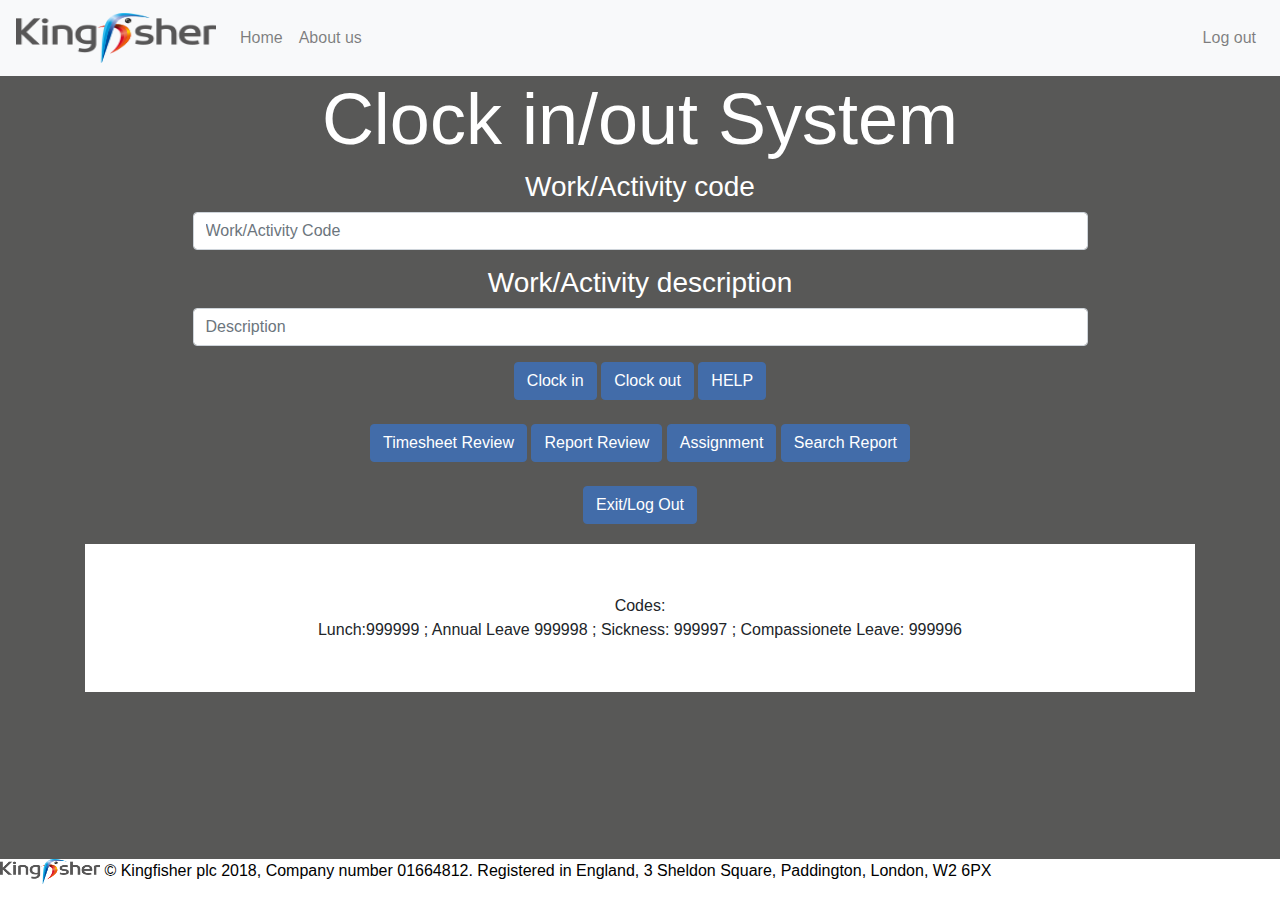
<file: web/adminClockin-out.html>
<!doctype html>

<html lang="en">

    <head>
        <meta charset="utf-8">
        <title>Clock in / Clock out</title>
        <meta name="description" content="Our main homepage.">
        <meta name="author" content="Ieuan Burton,Donato De Nicola">
        <link rel="stylesheet" href="bootstrap/css/bootstrap.min.css">
    </head>
    <body>
        <!-- ============ HEADER SECTION ============== -->
        <div id="header">
        </div>
        <!-- ============ NAVIGATION BAR SECTION ============== -->
        <nav class="navbar navbar-expand-sm bg-light navbar-light">
            <!-- Brand/logo -->
            <a class="navbar-brand" href="#">
                <img src="imgs/kingfisher.png" alt="logo" style="width:200px;height:50px">
            </a>
            <!-- Links -->
            <ul class="navbar-nav">
                <li class="nav-item">
                    <a class="nav-link" href="https://www.kingfisher.com/index.asp">Home</a>
                </li>
                <li class="nav-item">
                    <a class="nav-link" href="https://www.kingfisher.com/index.asp?pageid=2">About us</a>
                </li>
            </ul>
            <div id="navbarNavDropdown" class="navbar-collapse collapse">
                <ul class="navbar-nav mr-auto">
                </ul>
                <ul class="navbar-nav">
                    <li class="nav-item">
                        <a class="nav-link" href="login.html">Log out</a>
                    </li>
                </ul>
            </div>
        </nav>
        <!-- ============ MAIN CONTENT SECTION ============== -->
        <div class="container">
            <form class="form-horizontal">
                <fieldset>
                    <!-- Text input-->
                    <section id="cover">
                        <div id="cover-caption">
                            <div id="container" class="container">
                                <div class="row text-white">
                                    <div class="col-sm-10 offset-sm-1 text-center">
                                        <h1 class="display-3">Clock in/out System</h1>
                                        <div class="info-form">
                                            <form action="" class="form-inline justify-content-center">
                                                <div class="form-group">
                                                    <h3>Work/Activity code</h3>
                                                    <label class="sr-only">Work/Activity code</label>
                                                    <input type="text" id='workCode' class="form-control" placeholder="Work/Activity Code">
                                                </div>
                                                <div class="form-group">
                                                    <h3>Work/Activity description</h3>
                                                    <label class="sr-only">Work descriptiopn</label>
                                                    <input type="text" id='workDescription' class="form-control" placeholder="Description">
                                                </div>
                                                <button type="submit" id="btnClockIn" class="btn btn-success ">Clock in</button>
                                                <button type="submit" id="btnClockOut" class="btn btn-success ">Clock out</button>
                                                <button type="submit" onclick="helpFunction()" id="helpBtn" class="btn btn-success ">HELP</button>
                                            </form>
                                        </div>
                                        <br>
                                        <a href="approvalPage.html" class="btn btn-success" role="button">Timesheet Review</a>
                                        <a href="approvalPage.html" class="btn btn-success" role="button">Report Review</a>
                                        <a href="assignment.html" class="btn btn-success" role="button">Assignment</a>
                                        <a href="reportSearch.html" class="btn btn-success" role="button">Search Report</a>
                                        <br>
                                        <br>
                                        <a href="login.html" class="btn btn-success" role="button">Exit/Log Out</a>
                                    </div>
                                </div>
                            </div>
                        </div>
                    </section>
                    <div id="help">Codes: <br>Lunch:999999 ; Annual Leave 999998 ; Sickness: 999997 ; Compassionete Leave: 999996 </div>
                    <!-- ============ FOOTER SECTION ============== -->
                    <div class="footer">
                        <p><img src="imgs/kingfisher.png" alt="logo" style="width:100px;height:25px"> © Kingfisher plc 2018, Company number 01664812. Registered in England, 3 Sheldon Square, Paddington, London, W2 6PX</p>
                    </div>
                    <script src="clockin-outJS.js"> </script>
                    </body>
                </html>
</file>
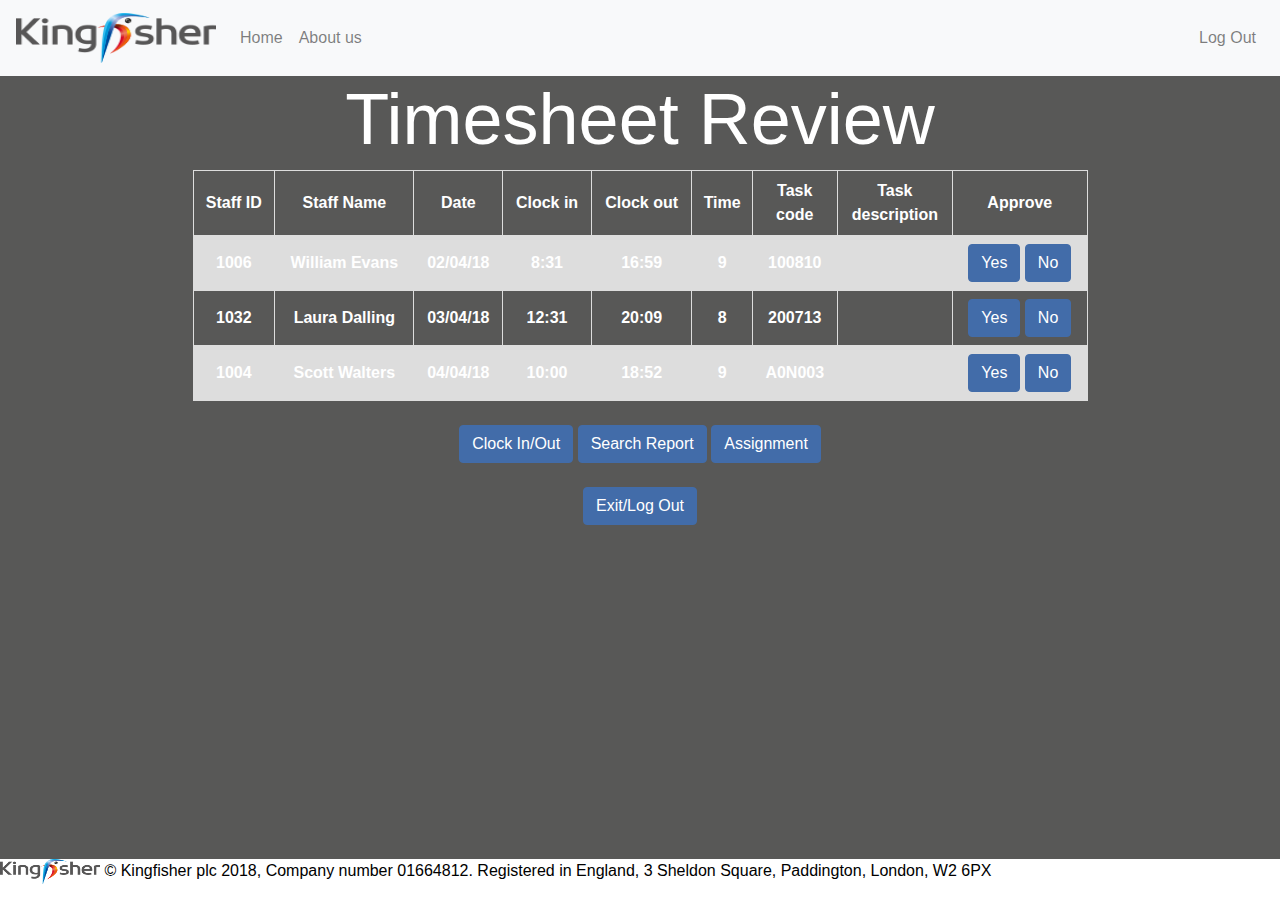
<file: web/approvalPage.html>
<!doctype html>

<html lang="en">

    <head>
        <meta charset="utf-8">
        <title>Time Sheets Approval</title>
        <meta name="description" content="Our main homepage.">
        <meta name="author" content="Ieuan Burton,Donato De Nicola">
        <link rel="stylesheet" href="bootstrap/css/bootstrap.min.css">
    </head>
    <body>
        <!-- ============ HEADER SECTION ============== -->
        <div id="header">
        </div>
        <!-- ============ NAVIGATION BAR SECTION ============== -->
        <nav class="navbar navbar-expand-sm bg-light navbar-light">
            <!-- Brand/logo -->
            <a class="navbar-brand" href="#">
                <img src="imgs/kingfisher.png" alt="logo" style="width:200px;height:50px">
            </a>
            <!-- Links -->
            <ul class="navbar-nav">
                <li class="nav-item">
                    <a class="nav-link" href="https://www.kingfisher.com/index.asp">Home</a>
                </li>
                <li class="nav-item">
                    <a class="nav-link" href="https://www.kingfisher.com/index.asp?pageid=2">About us</a>
                </li>
            </ul>
            <div id="navbarNavDropdown" class="navbar-collapse collapse">
                <ul class="navbar-nav mr-auto">
                </ul>
                <ul class="navbar-nav">
                    <li class="nav-item">
                        <a class="nav-link" href="login.html">Log Out</a>
                    </li>
                </ul>
            </div>
        </nav>
        <!-- ============ MAIN CONTENT SECTION ============== -->
        <div class="container">
            <form class="form-horizontal">
                <fieldset>
                    <!-- Text input-->
                    <section id="cover">
                        <div id="cover-caption">
                            <div id="container" class="container">
                                <div class="row text-white">
                                    <div class="col-sm-10 offset-sm-1 text-center">
                                        <h1 class="display-3">Timesheet Review</h1>
                                        <table>
                                            <tr>
                                                <th>Staff ID</th>
                                                <th>Staff Name</th>
                                                <th>Date</th>
                                                <th>Clock in</th>
                                                <th>Clock out</th>
                                                <th>Time</th>
                                                <th>Task <br> code</th>
                                                <th>Task <br> description</th>
                                                <th>Approve</th>
                                            </tr>
                                            <tr>
                                                <th>1006</th>
                                                <th>William Evans</th>
                                                <th>02/04/18</th>
                                                <th>8:31</th>
                                                <th>16:59</th>
                                                <th>9</th>
                                                <th>100810</th>
                                                <th></th>
                                                <th><button type="button" class="btn btn-success" onclick="timeSheetApproved()">Yes</button> <button type="button" class="btn btn-success " onclick="timeSheetDenied()">No</button></th>
                                            </tr>
                                            <tr>
                                                <th>1032</th>
                                                <th>Laura Dalling</th>
                                                <th>03/04/18</th>
                                                <th>12:31</th>
                                                <th>20:09</th>
                                                <th>8</th>
                                                <th>200713</th>
                                                <th></th>
                                                <th><button type="button" class="btn btn-success" onclick="timeSheetApproved()">Yes</button> <button type="button" class="btn btn-success " onclick="timeSheetDenied()">No</button></th>
                                            </tr>
                                            <tr>
                                                <th>1004</th>
                                                <th>Scott Walters</th>
                                                <th>04/04/18</th>
                                                <th>10:00</th>
                                                <th>18:52</th>
                                                <th>9</th>
                                                <th>A0N003</th>
                                                <th></th>
                                                <th><button type="button" class="btn btn-success" onclick="timeSheetApproved()">Yes</button> <button type="button" class="btn btn-success " onclick="timeSheetDenied()">No</button></th>
                                            </tr>
                                        </table>
                                        <br>
                                        <a href="adminClockin-out.html" class="btn btn-success" role="button">Clock In/Out</a>
                                        <a href="reportSearch.html" class="btn btn-success" role="button">Search Report</a>
                                        <a href="assignment.html" class="btn btn-success" role="button">Assignment</a>
                                        <br>
                                        <br>
                                        <a href="login.html" class="btn btn-success" role="button">Exit/Log Out</a>
                                    </div>
                                </div>
                            </div>
                        </div>
                    </section>
                    <!-- ============ FOOTER SECTION ============== -->
                    <div class="footer">
                        <p><img src="imgs/kingfisher.png" alt="logo" style="width:100px;height:25px"> © Kingfisher plc 2018, Company number 01664812. Registered in England, 3 Sheldon Square, Paddington, London, W2 6PX</p>
                    </div>
                    <script src="clockin-outJS.js"> </script>
                    </body>
                </html>
</file>
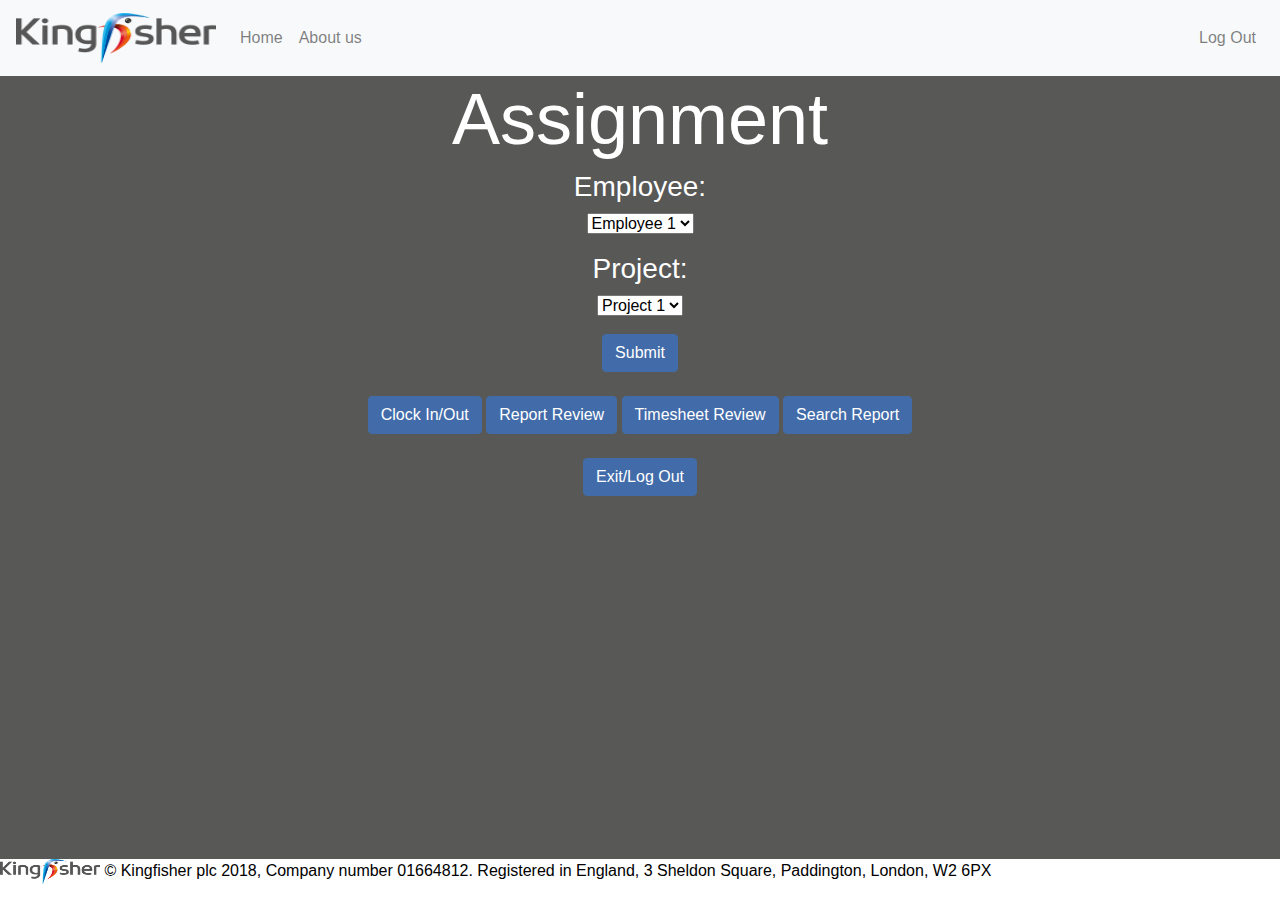
<file: web/assignment.html>
<!doctype html>

<html lang="en">

    <head>
        <meta charset="utf-8">
        <title>Assignment</title>
        <meta name="description" content="Our main homepage.">
        <meta name="author" content="Ieuan Burton,Donato De Nicola">
        <link rel="stylesheet" href="bootstrap/css/bootstrap.min.css">
    </head>
    <body>
        <!-- ============ HEADER SECTION ============== -->
        <div id="header">
        </div>
        <!-- ============ NAVIGATION BAR SECTION ============== -->
        <nav class="navbar navbar-expand-sm bg-light navbar-light">
            <!-- Brand/logo -->
            <a class="navbar-brand" href="#">
                <img src="imgs/kingfisher.png" alt="logo" style="width:200px;height:50px">
            </a>
            <!-- Links -->
            <ul class="navbar-nav">
                <li class="nav-item">
                    <a class="nav-link" href="https://www.kingfisher.com/index.asp">Home</a>
                </li>
                <li class="nav-item">
                    <a class="nav-link" href="https://www.kingfisher.com/index.asp?pageid=2">About us</a>
                </li>
            </ul>
            <div id="navbarNavDropdown" class="navbar-collapse collapse">
                <ul class="navbar-nav mr-auto">
                </ul>
                <ul class="navbar-nav">
                    <li class="nav-item">
                        <a class="nav-link" href="login.html">Log Out</a>
                    </li>
                </ul>
            </div>
        </nav>
        <!-- ============ MAIN CONTENT SECTION ============== -->
        <div class="container">
            <form class="form-horizontal">
                <fieldset>
                    <!-- Text input-->
                    <section id="cover">
                        <div id="cover-caption">
                            <div id="container" class="container">
                                <div class="row text-white">
                                    <div class="col-sm-10 offset-sm-1 text-center">
                                        <h1 class="display-3">Assignment</h1>
                                        <div class="info-form">
                                            <form action="" class="form-inline justify-content-center">
                                                <div class="form-group">
                                                    <h3>Employee:</h3>
                                                    <select>
                                                        <option value="Employee 1">Employee 1</option>
                                                        <option value="Employee 2">Employee 2</option>
                                                        <option value="Employee 3">Employee 3</option>
                                                        <option value="Employee 4">Employee 4</option>
                                                        <option value="Employee 5">Employee 5</option>
                                                        <option value="Employee 6">Employee 6</option>
                                                    </select>
                                                </div>
                                                <div class="form-group">
                                                    <h3>Project:</h3>
                                                    <select>
                                                        <option value="Project 1">Project 1</option>
                                                        <option value="Project 2">Project 2</option>
                                                        <option value="Project 3">Project 3</option>
                                                        <option value="Project 4">Project 4</option>
                                                        <option value="Project 5">Project 5</option>
                                                        <option value="Project 6">Project 6</option>
                                                    </select>
                                                </div>
                                                <button type="button" class="btn btn-success" onclick="submitAssignment()">Submit</button>
                                            </form>
                                        </div>
                                        <br>
                                        <a href="adminClockin-out.html" class="btn btn-success" role="button">Clock In/Out</a>
                                        <a href="approvalPage.html" class="btn btn-success" role="button">Report Review</a>
                                        <a href="approvalPage.html" class="btn btn-success" role="button">Timesheet Review</a>
                                        <a href="reportSearch.html" class="btn btn-success" role="button">Search Report</a>
                                        <br>
                                        <br>
                                        <a href="login.html" class="btn btn-success" role="button">Exit/Log Out</a>
                                    </div>
                                </div>
                            </div>
                        </div>
                    </section>
                    <!-- ============ FOOTER SECTION ============== -->
                    <div class="footer">
                        <p><img src="imgs/kingfisher.png" alt="logo" style="width:100px;height:25px"> © Kingfisher plc 2018, Company number 01664812. Registered in England, 3 Sheldon Square, Paddington, London, W2 6PX</p>
                    </div>
                    <script src="clockin-outJS.js"> </script>
                    </body>
                </html>
</file>
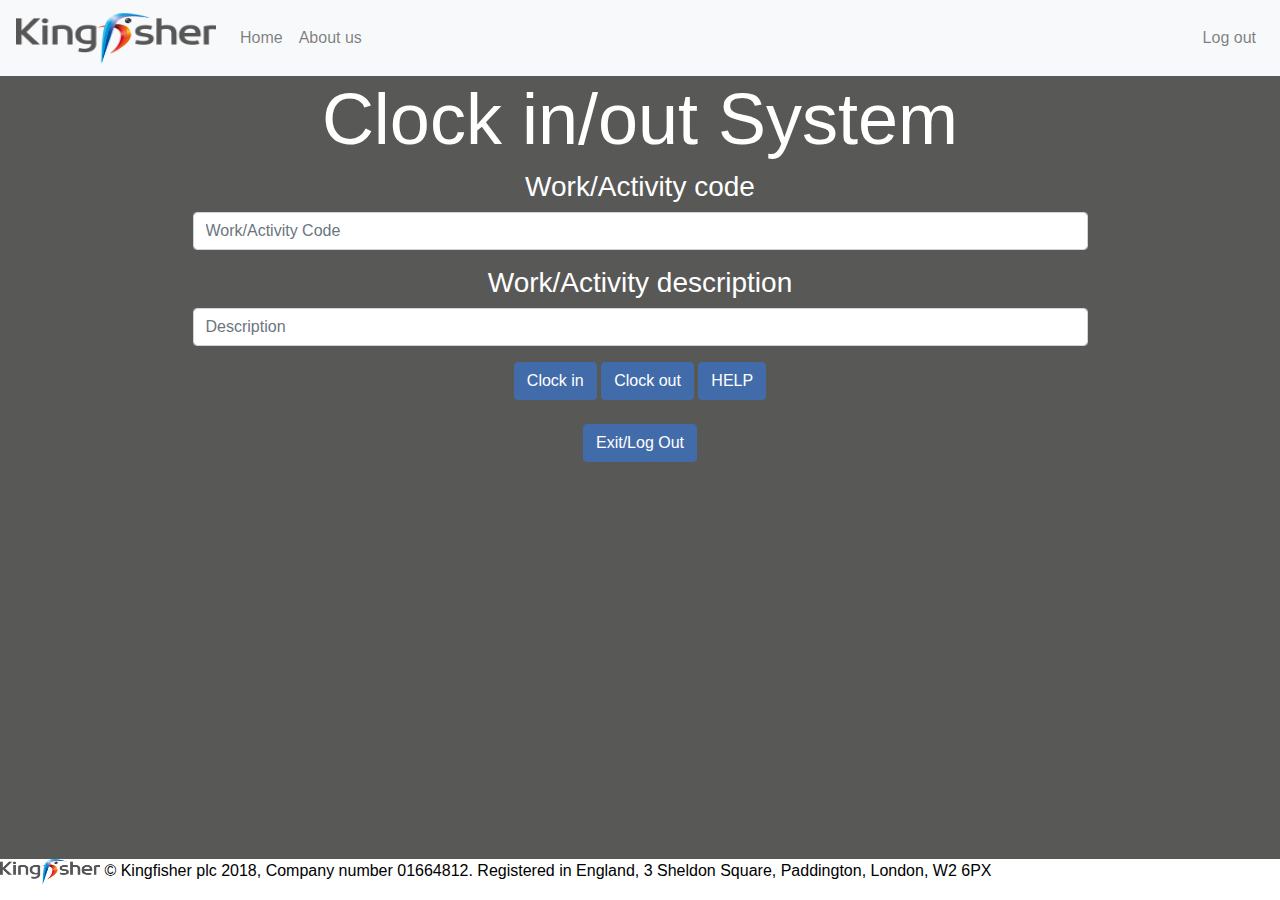
<file: web/clockin-out.html>
<!doctype html>
<html lang="en">
    <head>
        <meta charset="utf-8">
        <title>Clock in / Clock out</title>
        <meta name="description" content="Our main homepage.">
        <meta name="author" content="Ieuan Burton,Donato De Nicola">
        <link rel="stylesheet" href="bootstrap/css/bootstrap.min.css">
    </head>
    <body>
        <!-- ============ HEADER SECTION ============== -->
        <div id="header">
        </div>
        <!-- ============ NAVIGATION BAR SECTION ============== -->
        <nav class="navbar navbar-expand-sm bg-light navbar-light">
            <!-- Brand/logo -->
            <a class="navbar-brand" href="#">
                <img src="imgs/kingfisher.png" alt="logo" style="width:200px;height:50px">
            </a>
            <!-- Links -->
            <ul class="navbar-nav">
                <li class="nav-item">
                    <a class="nav-link" href="https://www.kingfisher.com/index.asp">Home</a>
                </li>
                <li class="nav-item">
                    <a class="nav-link" href="https://www.kingfisher.com/index.asp?pageid=2">About us</a>
                </li>
            </ul>
            <div id="navbarNavDropdown" class="navbar-collapse collapse">
                <ul class="navbar-nav mr-auto">
                </ul>
                <ul class="navbar-nav">
                    <li class="nav-item">
                        <a class="nav-link" href="login.html">Log out</a>
                    </li>
                </ul>
            </div>
        </nav>
        <!-- ============ MAIN CONTENT SECTION ============== -->
        <div class="container">
            <form class="form-horizontal">
                <fieldset>
                    <!-- Text input-->
                    <section id="cover">
                        <div id="cover-caption">
                            <div id="container" class="container">
                                <div class="row text-white">
                                    <div class="col-sm-10 offset-sm-1 text-center">
                                        <h1 class="display-3">Clock in/out System</h1>
                                        <div class="info-form">
                                            <form action="" class="form-inline justify-content-center">
                                                <div class="form-group">
                                                    <h3>Work/Activity code</h3>
                                                    <label class="sr-only">Work/Activity code</label>
                                                    <input type="text" id='workCode' class="form-control" placeholder="Work/Activity Code">
                                                </div>
                                                <div class="form-group">
                                                    <h3>Work/Activity description</h3>
                                                    <label class="sr-only">Work descriptiopn</label>
                                                    <input type="text" id='workDescription' class="form-control" placeholder="Description">
                                                </div>
                                                <button type="submit" id="btnClockIn" class="btn btn-success ">Clock in</button>
                                                <button type="submit" id="btnClockOut" class="btn btn-success ">Clock out</button>
                                                <button type="submit" id="helpBtn" class="btn btn-success ">HELP</button>
                                            </form>
                                        </div>
                                        <br>
                                        <a href="login.html" class="btn btn-success" role="button">Exit/Log Out</a>
                                    </div>
                                </div>
                            </div>
                        </div>
                    </section>
                    <!-- The Modal -->
                    <div id="codesModal" class="modal">
                        <div class="modal-content">
                            <span class="closeBtn">&times;</span>
                            <p>Codes: <br>Lunch: 999999 ; Annual Leave: 999998 ; Sickness: 999997 ; Compassionete Leave: 999996</p>
                        </div>
                    </div>
                    <!-- ============ FOOTER SECTION ============== -->
                    <div class="footer">
                        <p><img src="imgs/kingfisher.png" alt="logo" style="width:100px;height:25px"> © Kingfisher plc 2018, Company number 01664812. Registered in England, 3 Sheldon Square, Paddington, London, W2 6PX</p>
                    </div>
                    <script src="clockin-outJS.js"> </script>
                    </body>
                </html>
</file>
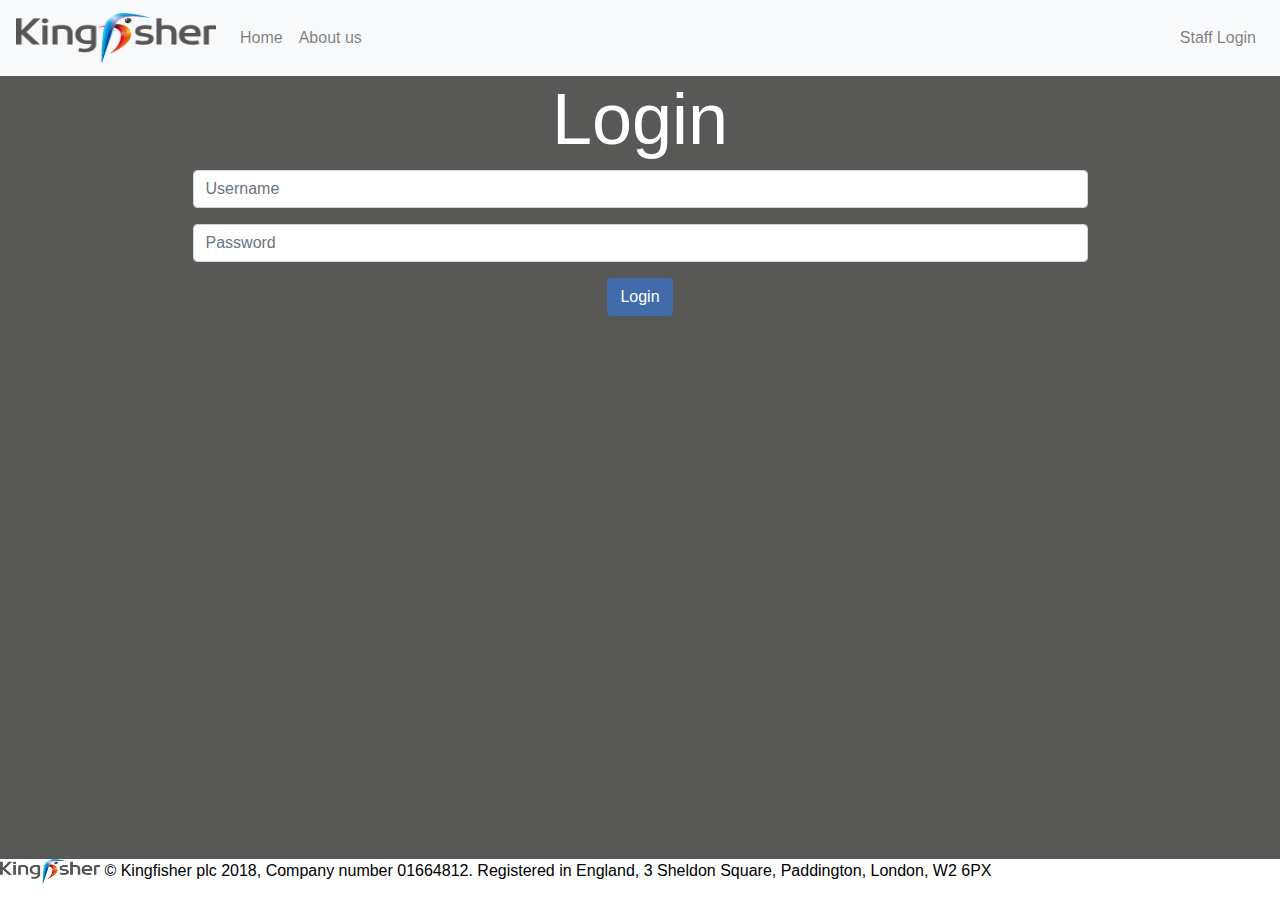
<file: web/login.html>
<!DOCTYPE html>
<html lang="en">
    <head>
        <meta charset="utf-8">
        <title>Staff Login</title>
        <meta name="description" content="Our main homepage.">
        <meta name="author" content="Ieuan Burton,Donato De Nicola">
        <link rel="stylesheet" href="bootstrap/css/bootstrap.min.css">
    </head>
    <body>
        <!-- ============ HEADER SECTION ============== -->
        <div id="header">
        </div>
        <!-- ============ NAVIGATION BAR SECTION ============== -->
        <nav class="navbar navbar-expand-sm bg-light navbar-light">
            <!-- Brand/logo -->
            <a class="navbar-brand" href="#">
                <img src="imgs/kingfisher.png" alt="logo" style="width:200px;height:50px">
            </a>
            <!-- Links -->
            <ul class="navbar-nav">
                <li class="nav-item">
                    <a class="nav-link" href="https://www.kingfisher.com/index.asp">Home</a>
                </li>
                <li class="nav-item">
                    <a class="nav-link" href="https://www.kingfisher.com/index.asp?pageid=2">About us</a>
                </li>
            </ul>

            <div id="navbarNavDropdown" class="navbar-collapse collapse">
                <ul class="navbar-nav mr-auto">
                </ul>
                <ul class="navbar-nav">
                    <li class="nav-item">
                        <a class="nav-link" href="login.html">Staff Login</a>
                    </li>
                </ul>
            </div>
        </nav>
        <!-- ============ MAIN CONTENT SECTION ============== -->
        <div class="container">
            <form class="form-horizontal">
                <fieldset>
                    <!-- Text input-->
                    <section id="cover">
                        <div id="cover-caption">
                            <div id="container" class="container">
                                <div class="row text-white">
                                    <div class="col-sm-10 offset-sm-1 text-center">
                                        <h1 class="display-3">Login</h1>
                                        <div class="info-form">
                                            <form action="" class="form-inline justify-content-center">
                                                <div class="form-group">
                                                    <label class="sr-only">Username</label>
                                                    <input type="text" id="usernameField" class="form-control" placeholder="Username">
                                                </div>
                                                <div class="form-group">
                                                    <label class="sr-only">Password</label>
                                                    <input type="password" id="passwordField" class="form-control" placeholder="Password">
                                                </div>
                                                <button type="button" class="btn btn-success " onclick="logInFunction()" >Login</button>
                                            </form>
                                        </div>
                                        <br>
                                    </div>
                                </div>
                            </div>
                        </div>
                    </section>
                    <!-- ============ FOOTER SECTION ============== -->
                    <div class="footer">
                        <p><img src="imgs/kingfisher.png" alt="logo" style="width:100px;height:25px"> © Kingfisher plc 2018, Company number 01664812. Registered in England, 3 Sheldon Square, Paddington, London, W2 6PX</p>
                    </div>
                    <script src="clockin-outJS.js"> </script>
                    </body>
                </html>
</file>
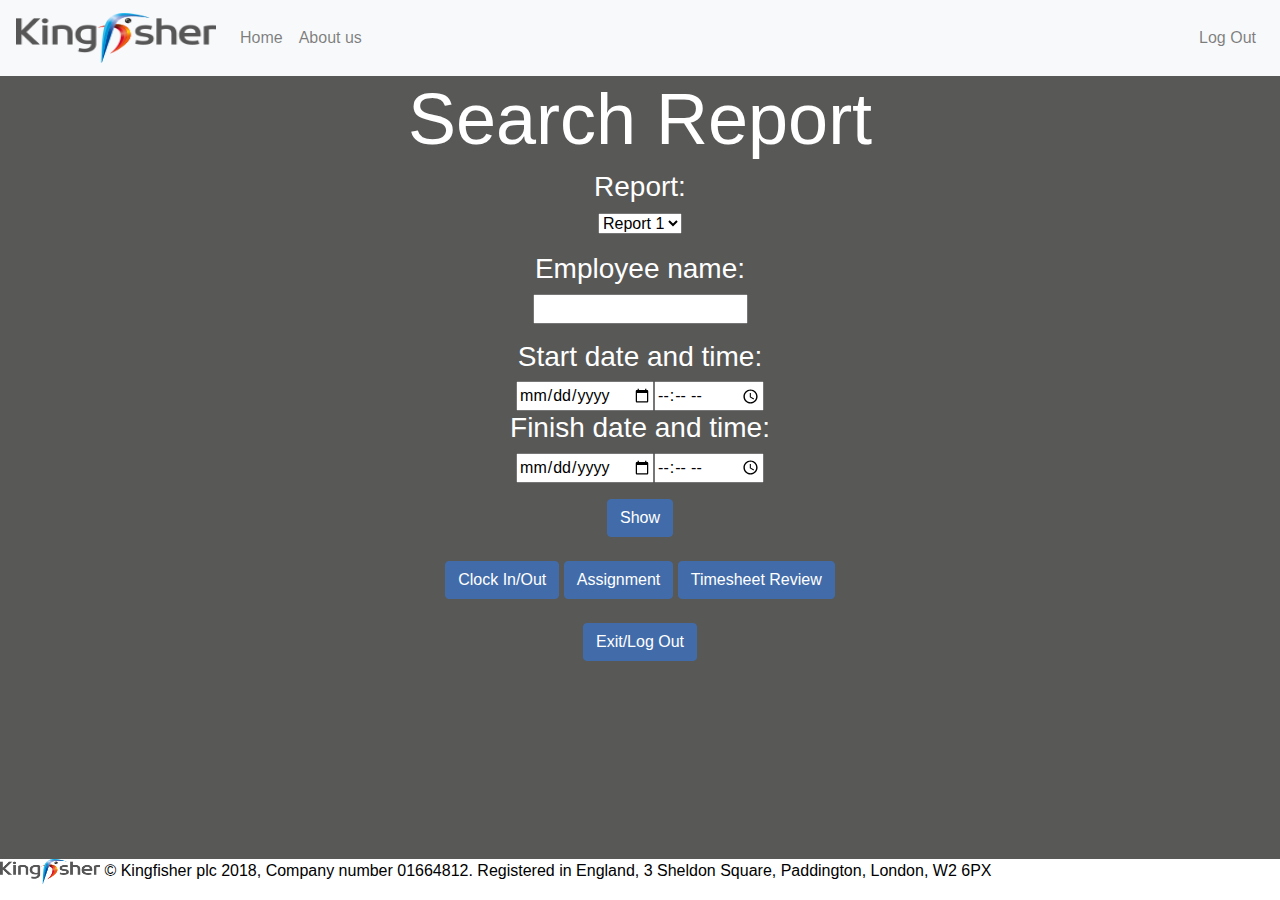
<file: web/reportSearch.html>
<!doctype html>

<html lang="en">

    <head>
        <meta charset="utf-8">
        <title>Search Report</title>
        <meta name="description" content="Our main homepage.">
        <meta name="author" content="Ieuan Burton,Donato De Nicola">
        <link rel="stylesheet" href="bootstrap/css/bootstrap.min.css">
    </head>
    <body>
        <!-- ============ HEADER SECTION ============== -->
        <div id="header">
        </div>
        <!-- ============ NAVIGATION BAR SECTION ============== -->
        <nav class="navbar navbar-expand-sm bg-light navbar-light">
            <!-- Brand/logo -->
            <a class="navbar-brand" href="#">
                <img src="imgs/kingfisher.png" alt="logo" style="width:200px;height:50px">
            </a>
            <!-- Links -->
            <ul class="navbar-nav">
                <li class="nav-item">
                    <a class="nav-link" href="https://www.kingfisher.com/index.asp">Home</a>
                </li>
                <li class="nav-item">
                    <a class="nav-link" href="https://www.kingfisher.com/index.asp?pageid=2">About us</a>
                </li>
            </ul>
            <div id="navbarNavDropdown" class="navbar-collapse collapse">
                <ul class="navbar-nav mr-auto">
                </ul>
                <ul class="navbar-nav">
                    <li class="nav-item">
                        <a class="nav-link" href="login.html">Log Out</a>
                    </li>
                </ul>
            </div>
        </nav>
        <!-- ============ MAIN CONTENT SECTION ============== -->
        <div class="container">
            <form class="form-horizontal">
                <fieldset>
                    <!-- Text input-->
                    <section id="cover">
                        <div id="cover-caption">
                            <div id="container" class="container">
                                <div class="row text-white">
                                    <div class="col-sm-10 offset-sm-1 text-center">
                                        <h1 class="display-3">Search Report</h1>
                                        <div class="info-form">
                                            <form action="" class="form-inline justify-content-center">
                                                <div class="form-group">
                                                    <h3>Report:</h3>
                                                    <select>
                                                        <option value="Report 1">Report 1</option>
                                                        <option value="Report 2">Report 2</option>
                                                        <option value="Report 3">Report 3</option>
                                                        <option value="Report 4">Report 4</option>
                                                        <option value="Report 5">Report 5</option>
                                                        <option value="Report 6">Report 6</option>
                                                    </select>
                                                </div>
                                                <div class="form-group">
                                                    <h3>Employee name:</h3>
                                                    <input type="text" name="employee name">
                                                </div>
                                                <div class="form-group">
                                                    <h3>Start date and time:</h3>
                                                    <input type="date" name="startDate"><input type="time" name="startTime">
                                                    <h3>Finish date and time:</h3>
                                                    <input type="date" name="finishDate"><input type="time" name="finishDate">
                                                </div>
                                                <a href="showReport.html" class="btn btn-success" role="button">Show</a>
                                                <!-- <button onclick="checkReport()" class="btn btn-success" type="button">Show</button> -->
                                            </form>
                                        </div>
                                        <br>
                                        <a href="adminClockin-out.html" class="btn btn-success" role="button">Clock In/Out</a>
                                        <a href="assignment.html" class="btn btn-success" role="button">Assignment</a>
                                        <a href="approvalPage.html" class="btn btn-success" role="button">Timesheet Review</a>
                                        <br>
                                        <br>
                                        <a href="login.html" class="btn btn-success" role="button">Exit/Log Out</a>
                                    </div>
                                </div>
                            </div>
                        </div>
                    </section>
                    <!-- ============ FOOTER SECTION ============== -->
                    <div class="footer">
                        <p><img src="imgs/kingfisher.png" alt="logo" style="width:100px;height:25px"> © Kingfisher plc 2018, Company number 01664812. Registered in England, 3 Sheldon Square, Paddington, London, W2 6PX</p>
                    </div>
                    <script src="clockin-outJS.js"> </script>
                    </body>
                </html>
</file>
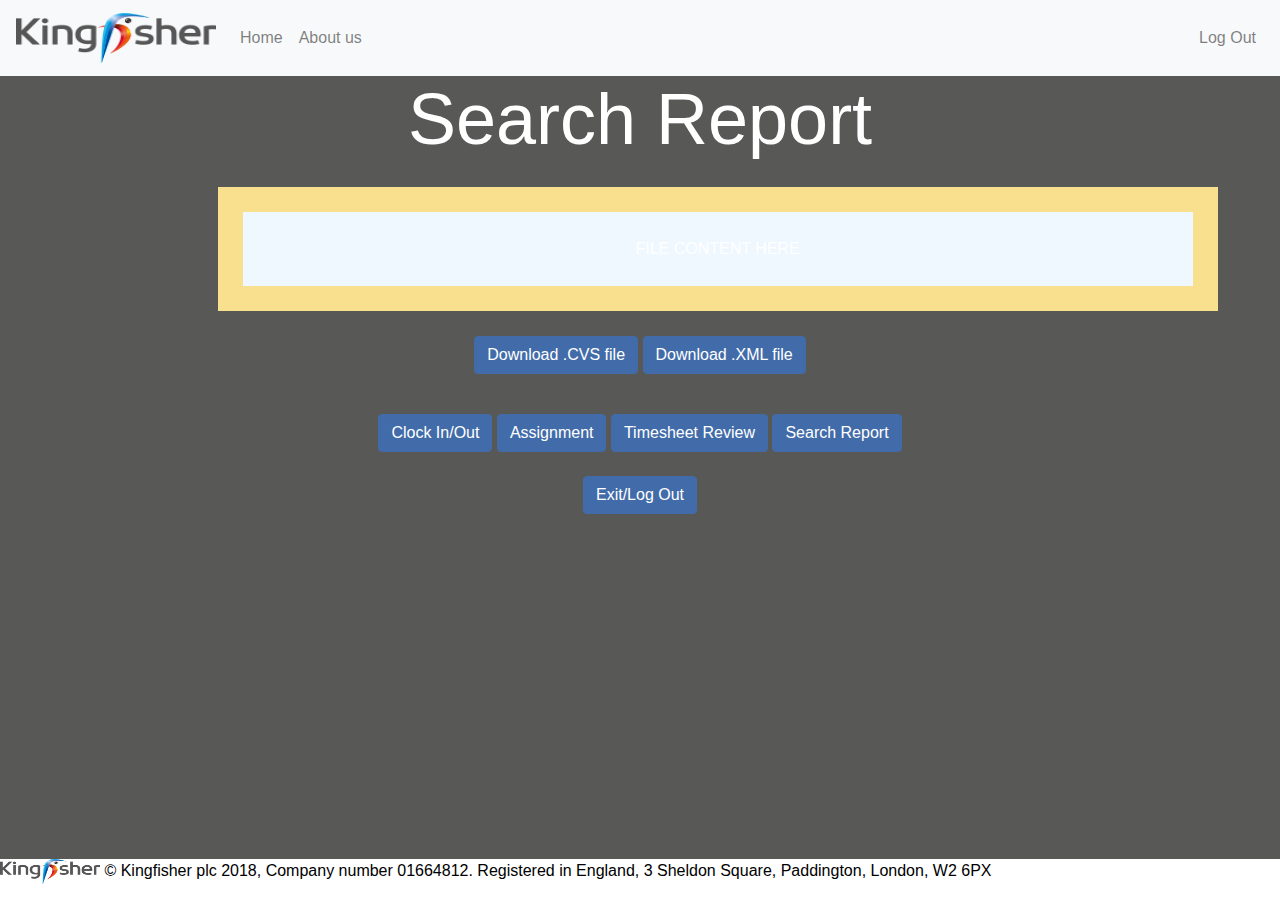
<file: web/showReport.html>
<!doctype html>

<html lang="en">

    <head>
        <meta charset="utf-8">
        <title>Search Report</title>
        <meta name="description" content="Our main homepage.">
        <meta name="author" content="Ieuan Burton,Donato De Nicola">
        <link rel="stylesheet" href="bootstrap/css/bootstrap.min.css">
    </head>
    <body>
        <!-- ============ HEADER SECTION ============== -->
        <div id="header">
        </div>
        <!-- ============ NAVIGATION BAR SECTION ============== -->
        <nav class="navbar navbar-expand-sm bg-light navbar-light">
            <!-- Brand/logo -->
            <a class="navbar-brand" href="#">
                <img src="imgs/kingfisher.png" alt="logo" style="width:200px;height:50px">
            </a>
            <!-- Links -->
            <ul class="navbar-nav">
                <li class="nav-item">
                    <a class="nav-link" href="https://www.kingfisher.com/index.asp">Home</a>
                </li>
                <li class="nav-item">
                    <a class="nav-link" href="https://www.kingfisher.com/index.asp?pageid=2">About us</a>
                </li>
            </ul>
            <div id="navbarNavDropdown" class="navbar-collapse collapse">
                <ul class="navbar-nav mr-auto">
                </ul>
                <ul class="navbar-nav">
                    <li class="nav-item">
                        <a class="nav-link" href="login.html">Log Out</a>
                    </li>
                </ul>
            </div>
        </nav>
        <!-- ============ MAIN CONTENT SECTION ============== -->
        <div class="container">
            <form class="form-horizontal">
                <fieldset>
                    <!-- Text input-->
                    <section id="cover">
                        <div id="cover-caption">
                            <div id="container" class="container">
                                <div class="row text-white">
                                    <div class="col-sm-10 offset-sm-1 text-center">
                                        <h1 class="display-3">Search Report</h1>
                                        <div class="info-form">
                                            <form action="" class="form-inline justify-content-center">
                                                <div class="form-group">
                                                    <div id="fileContent">FILE CONTENT HERE</div>
                                                    <a href="adminClockin-out.html" class="btn btn-success" role="button">Download .CVS file</a>
                                                    <a href="adminClockin-out.html" class="btn btn-success" role="button">Download .XML file</a>
                                                </div>
                                            </form>
                                        </div>
                                        <br>
                                        <a href="adminClockin-out.html" class="btn btn-success" role="button">Clock In/Out</a>
                                        <a href="assignment.html" class="btn btn-success" role="button">Assignment</a>
                                        <a href="approvalPage.html" class="btn btn-success" role="button">Timesheet Review</a>
                                        <a href="reportSearch.html" class="btn btn-success" role="button">Search Report</a>
                                        <br>
                                        <br>
                                        <a href="login.html" class="btn btn-success" role="button">Exit/Log Out</a>
                                    </div>
                                </div>
                            </div>
                        </div>
                    </section>
                    <!-- ============ FOOTER SECTION ============== -->
                    <div class="footer">
                        <p><img src="imgs/kingfisher.png" alt="logo" style="width:100px;height:25px"> © Kingfisher plc 2018, Company number 01664812. Registered in England, 3 Sheldon Square, Paddington, London, W2 6PX</p>
                    </div>
                    <script src="clockin-outJS.js"> </script>
                    </body>
                </html>
</file>
